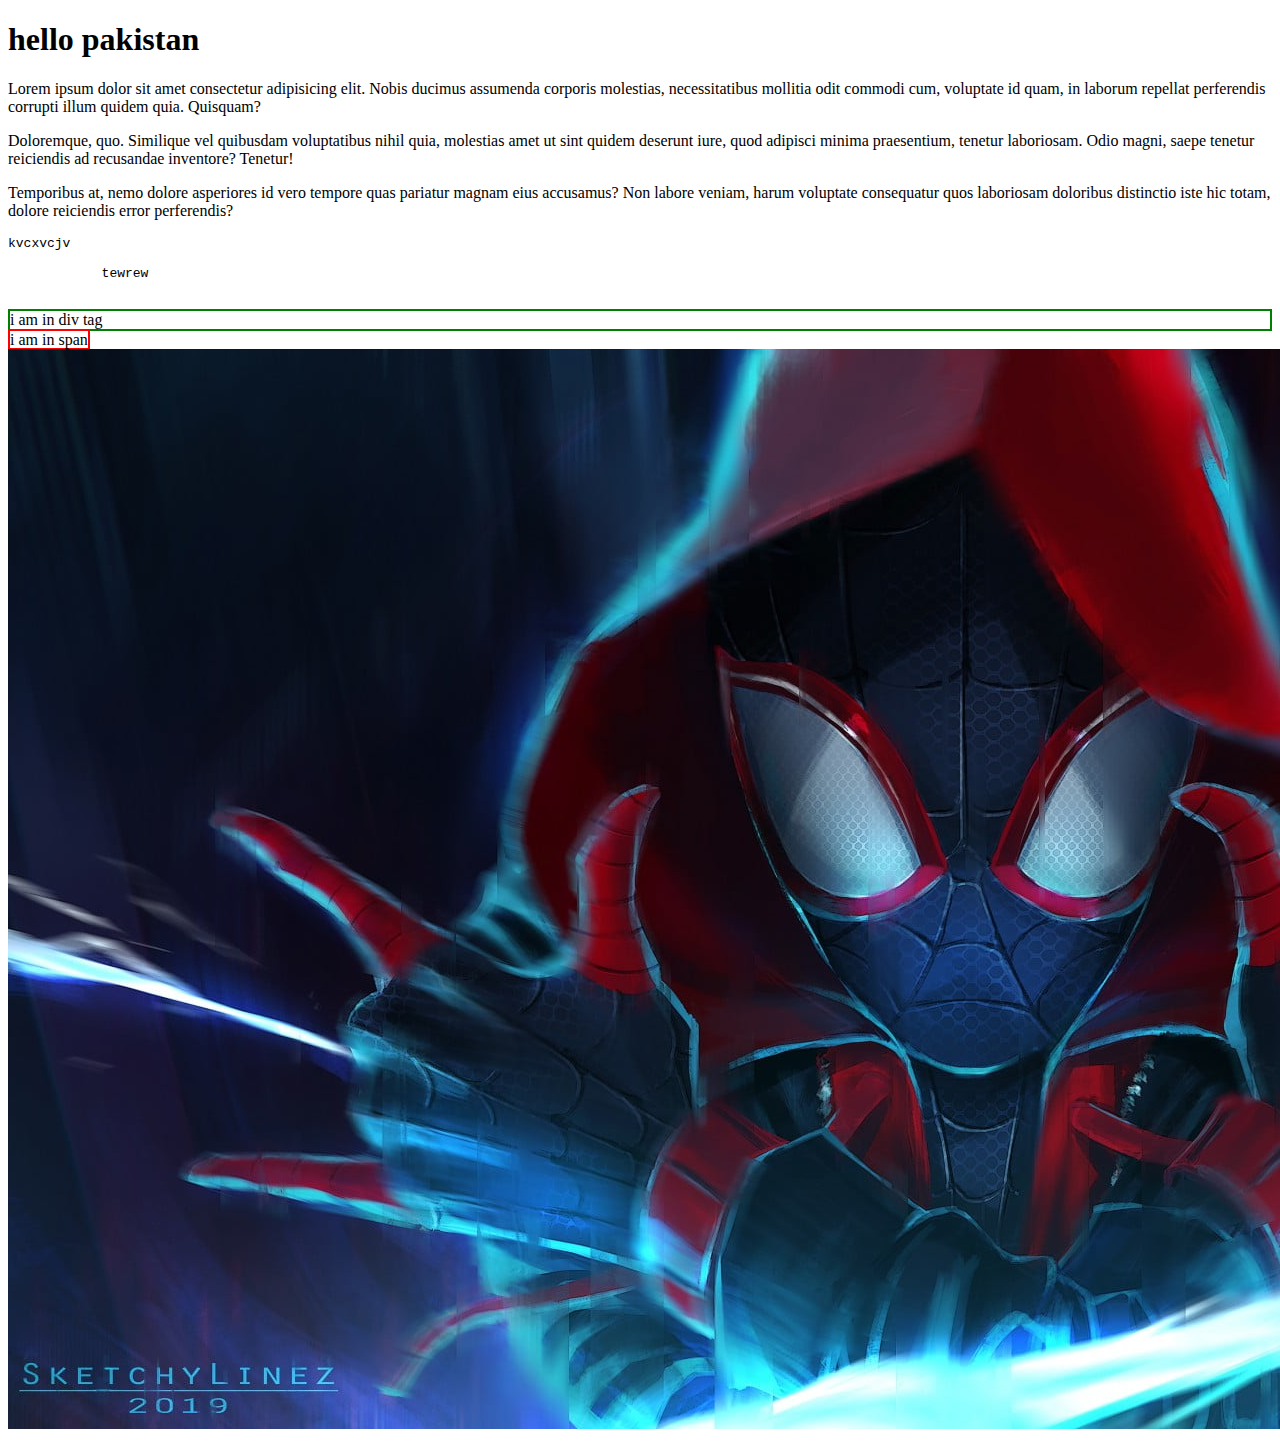
<file: index.html>
<!DOCTYPE html>
<html lang="en">
<head>
    <meta charset="UTF-8">
    <meta name="viewport" content="width=device-width, initial-scale=1.0">
    <title>web-tech.com</title>
</head>
<body>
    <h1 width="100px" height="100px">hello pakistan</h1>
        <p>Lorem ipsum dolor sit amet consectetur adipisicing elit. Nobis ducimus assumenda corporis molestias, necessitatibus mollitia odit commodi cum, voluptate id quam, in laborum repellat perferendis corrupti illum quidem quia. Quisquam?</p>
        <p>Doloremque, quo.                          Similique vel quibusdam voluptatibus nihil quia, molestias amet ut sint quidem deserunt iure, quod adipisci minima praesentium, tenetur laboriosam. Odio magni, saepe tenetur reiciendis ad recusandae inventore? Tenetur!</p>
        <p>Temporibus at, nemo dolore asperiores id vero tempore quas pariatur magnam eius accusamus? Non labore veniam, harum voluptate consequatur quos laboriosam doloribus distinctio iste hic totam, dolore reiciendis error perferendis?</p>
        <pre>kvcxvcjv 
            
            tewrew
             </pre>   
        <div style="border: 2px solid green"> i am in div tag</div>
        <span style="border: 2px solid red">i am in span</span>
        <img src="./1.jpg" alt="">


</body>
</html>
</file>
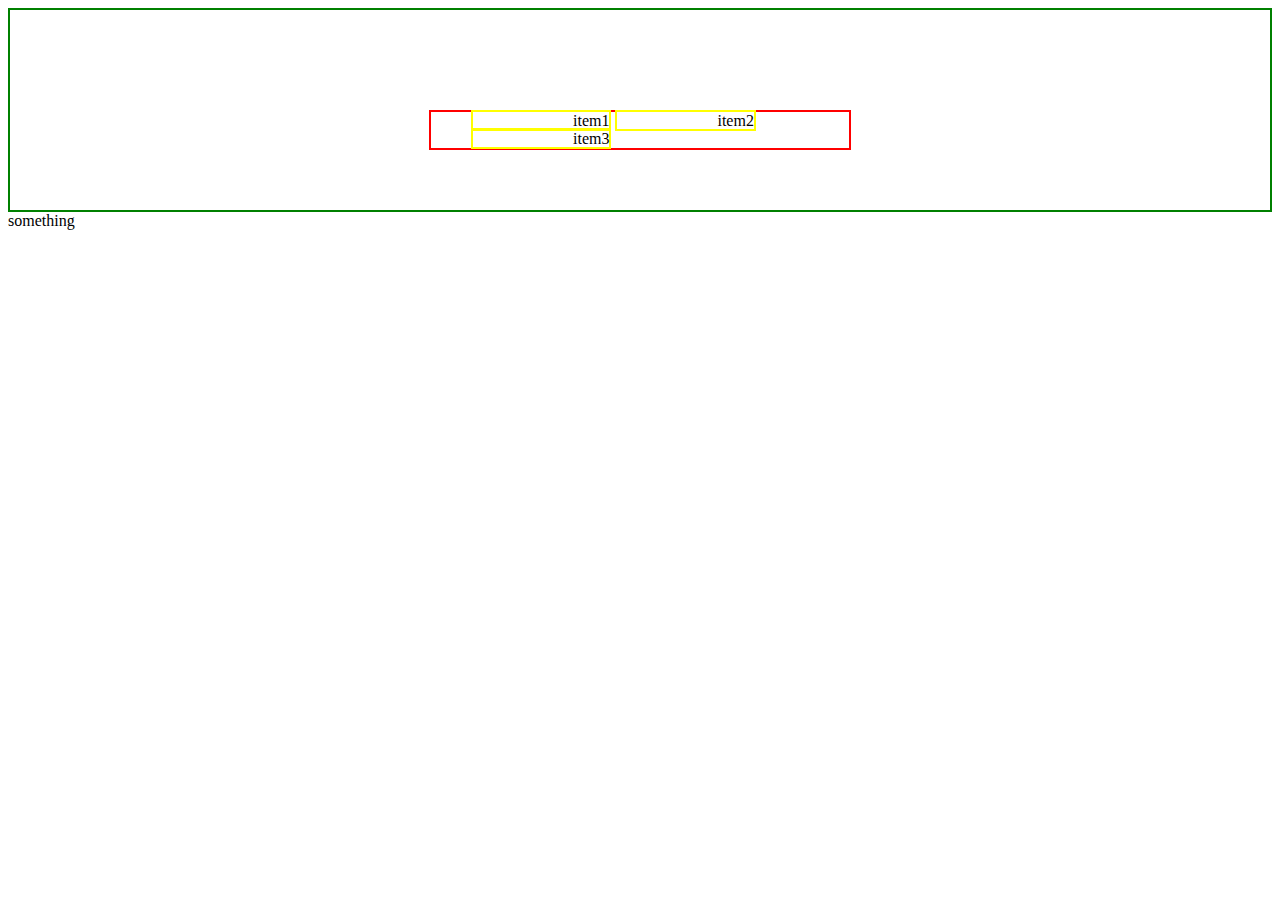
<file: week2/NavBar/index.html>
<!DOCTYPE html>
<html lang="en">
<head>
    <meta charset="UTF-8">
    <meta name="viewport" content="width=device-width, initial-scale=1.0">
    <title>Document</title>
    <link rel="stylesheet" href="./style.css">
   
</head>
<body>
    <div class="container" width="100px" >
            <ul>
            <li>item1</li>
            <li>item2</li>
            <li>item3</li>
        </ul>
    </div>
    <div>
        something
    </div>
</body>
</html>
</file>
<file: week2/NavBar/style.css>
.container{
    border: 2px solid green;
    height: 200px;
}
img{
    border: 4px solid orange;
}

ul{
    border: 2px solid red;
    list-style: none;
    width:30%;
    margin: auto;
    margin-top: 100px;
}
li{
    border: 2px solid yellow;
    display: inline;
    padding-left: 100px;

}
</file>
